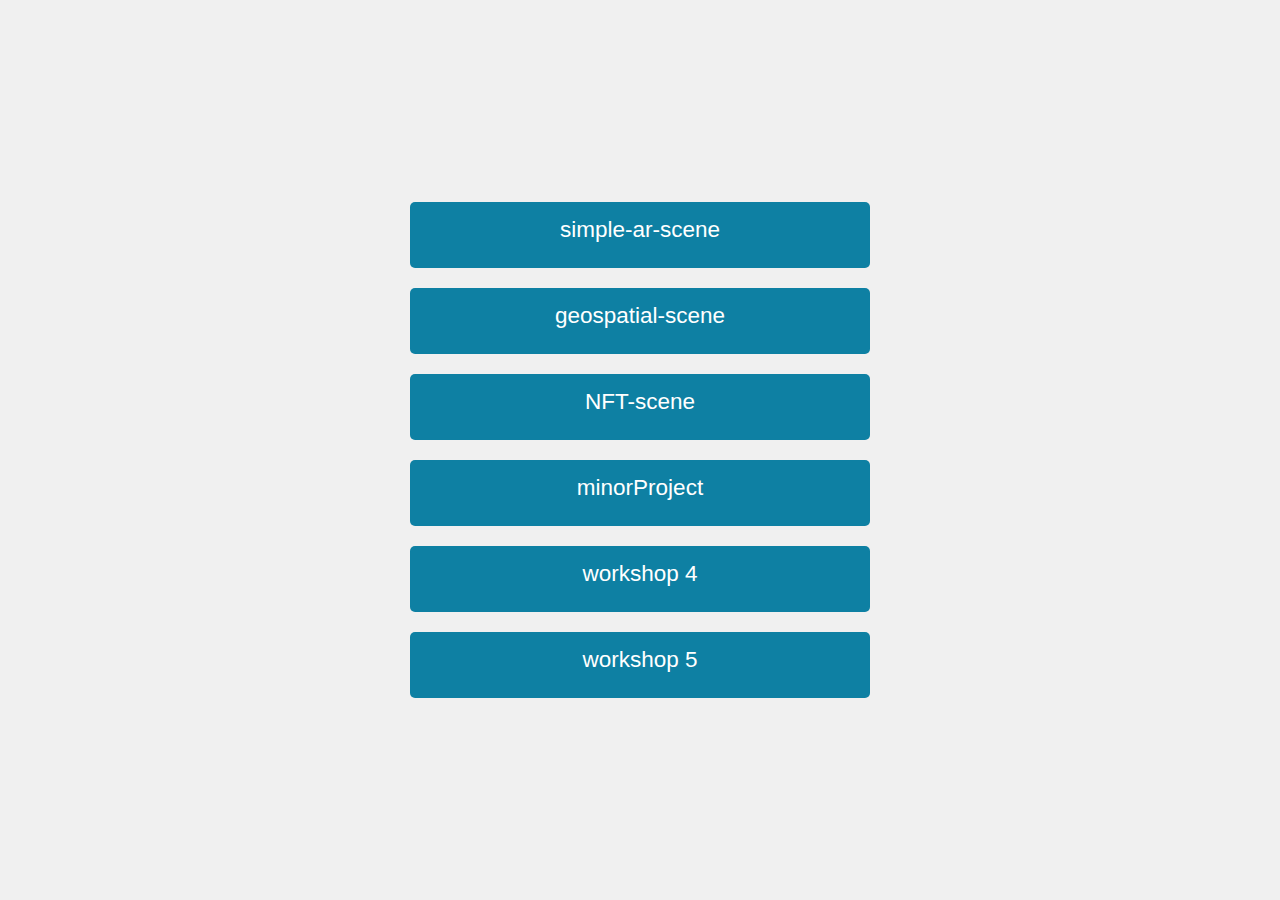
<file: index.html>
<!DOCTYPE html>
<html>

<head>
  <style>
    body {
      display: flex;
      flex-direction: column;
      align-items: center;
      justify-content: center;
      height: 100vh;
      margin: 0;
      font-family: Arial, sans-serif;
      background-color: #f0f0f0;
    }

    a {
      display: block;
      align-items: center;
      justify-content: center;
      width: 80%;
      max-width: 400px;
      height: 4vh;
      margin: 10px 0;
      padding: 15px 30px;
      font-size: 2.5vh;
      text-align: center;
      text-decoration: none;
      color: #fff;
      background-color: #0e80a3;
      border-radius: 5px;
      transition: background-color 0.3s ease;
    }

    a:hover {
      background-color: #2eadd3;
    }
  </style>
  <title>Home Page</title>
</head>

<body>
  <a href="/simple-ar-scene/index.html">simple-ar-scene</a>
  <a href="/simple-ar-scene/geospatial.html">geospatial-scene</a>
  <a href="/NFT/index.html">NFT-scene</a>
  <a href="/minorProject/index.html">minorProject</a>
  <a href="/workshop4/index.html">workshop 4</a>
  <a href="/workshop5/index.html">workshop 5</a>
</body>

</html>
</file>
